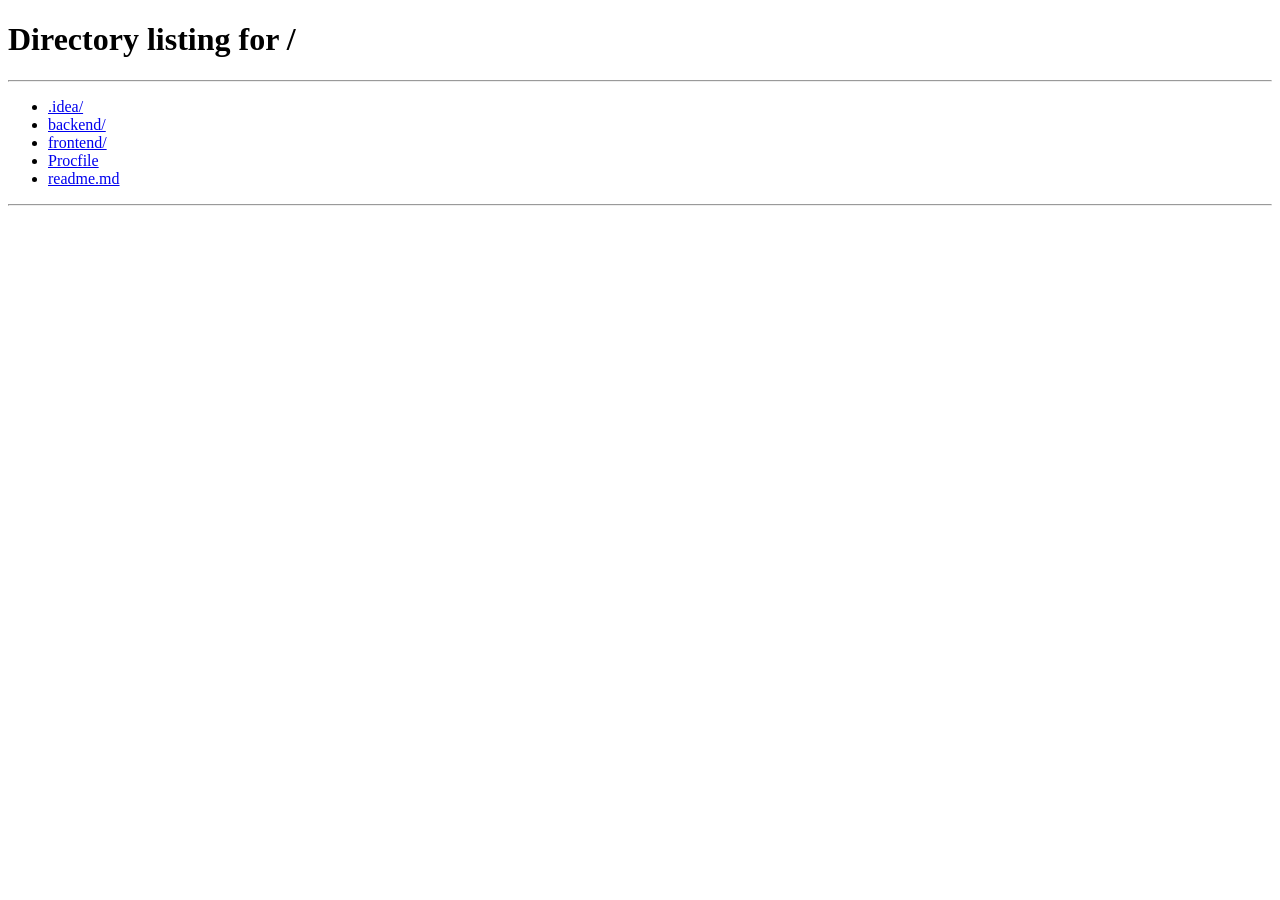
<file: frontend/timetable-generator.html>
<!DOCTYPE html>
<html lang="en">
<head>
    <meta charset="UTF-8">
    <meta name="viewport" content="width=device-width, initial-scale=1.0">
    <title>Timetable Generator</title>
    <link rel="preconnect" href="https://fonts.googleapis.com">
    <link rel="preconnect" href="https://fonts.gstatic.com" crossorigin>
    <link href="https://fonts.googleapis.com/css2?family=Space+Grotesk:wght@400;500;600;700&family=DM+Sans:wght@400;500;700&display=swap" rel="stylesheet">
    <link rel="stylesheet" href="style.css">
    <!-- SheetJS for Excel/CSV parsing -->
    <script src="https://cdn.sheetjs.com/xlsx-0.20.3/package/dist/xlsx.full.min.js"></script>
</head>
<body>
    <div class="bg-glow bg-glow-1"></div>
    <div class="bg-glow bg-glow-2"></div>

    <main class="app-shell">
        <section class="panel generator-panel">
            <div class="panel-head">
                <h2>AI Timetable Generator</h2>
                <div class="action-row">
                    <button id="back-dashboard-btn" class="ghost-btn" type="button">Back to Dashboard</button>
                </div>
            </div>
            <p class="modal-subtext">Enter subject details manually or import a CSV / Excel file. Llama will intelligently assign time slots — no need to specify them.</p>

            <!-- Constraints -->
            <div class="form-grid">
                <label>
                    Food Break Slots Per Day (1–2)
                    <input type="number" id="food-break-slots" min="1" max="2" value="1">
                </label>
                <label class="full-width">
                    Additional Constraints
                    <textarea id="additional-constraints" rows="2" placeholder="e.g. avoid back-to-back practicals; schedule CSE-A labs only on Tuesday and Thursday; keep Dr. Smith free on Fridays"></textarea>
                </label>
            </div>

            <!-- CSV / Excel Import -->
            <div class="import-section editor-box">
                <div class="import-header">
                    <div>
                        <h3 class="import-title">Import from CSV / Excel</h3>
                        <p class="modal-subtext" style="margin:0.3rem 0 0;">
                            Accepted columns (any order, aliases supported):
                            <span class="col-badge">subjectName</span>
                            <span class="col-badge">subjectTeacher</span>
                            <span class="col-badge">batch</span>
                            <span class="col-badge">day</span>
                        </p>
                    </div>
                </div>
                <div class="import-controls">
                    <label class="file-upload-label" id="file-upload-label">
                        <svg width="16" height="16" viewBox="0 0 24 24" fill="none" stroke="currentColor" stroke-width="2"><polyline points="16 16 12 12 8 16"/><line x1="12" y1="12" x2="12" y2="21"/><path d="M20.39 18.39A5 5 0 0 0 18 9h-1.26A8 8 0 1 0 3 16.3"/></svg>
                        <span id="file-label-text">Choose .csv, .xlsx or .xls file</span>
                        <input type="file" id="csv-file-input" accept=".csv,.xlsx,.xls" style="display:none">
                    </label>
                    <button id="use-imported-btn" class="primary-btn" type="button" disabled>Use as Input Rows</button>
                    <button id="clear-import-btn" class="ghost-btn" type="button">Clear Import</button>
                </div>
                <div id="import-status" class="import-status hidden"></div>
                <div id="import-preview-section" class="hidden">
                    <div class="import-preview-header">
                        <strong><span id="import-row-count">0</span> rows detected</strong>
                        <span class="import-hint">Click "Use as Input Rows" to load these into the table below.</span>
                    </div>
                    <div class="table-wrap generator-table-wrap">
                        <table class="generator-table preview-table">
                            <thead>
                                <tr>
                                    <th>#</th>
                                    <th>Subject Name</th>
                                    <th>Subject Teacher</th>
                                    <th>Batch</th>
                                    <th>Day</th>
                                </tr>
                            </thead>
                            <tbody id="import-preview-body"></tbody>
                        </table>
                    </div>
                </div>
            </div>

            <!-- Manual entry table -->
            <div class="manual-entry-header">
                <h3 class="section-label">Manual Input</h3>
                <p class="modal-subtext" style="margin:0;">Add, edit or remove rows. Llama will assign time slots automatically.</p>
            </div>
            <div class="table-wrap generator-table-wrap">
                <table class="generator-table" id="subject-table">
                    <thead>
                        <tr>
                            <th>#</th>
                            <th>Subject Name</th>
                            <th>Subject Teacher</th>
                            <th>Batch</th>
                            <th>Preferred Day</th>
                            <th>Action</th>
                        </tr>
                    </thead>
                    <tbody id="subject-table-body"></tbody>
                </table>
            </div>

            <div class="action-row">
                <button id="add-row-btn" class="ghost-btn" type="button">+ Add Row</button>
                <button id="generate-table-btn" class="primary-btn" type="button">&#9889; Generate Timetable with AI</button>
            </div>

            <!-- Generated Preview -->
            <div id="generated-preview-section" class="editor-box hidden generated-preview-box">
                <div class="preview-section-head">
                    <div>
                        <h3 style="margin:0 0 0.3rem;">Generated Timetable</h3>
                        <p class="modal-subtext" style="margin:0;">Review the AI-generated schedule. Switch between views, then apply if satisfied.</p>
                    </div>
                    <div class="preview-tabs">
                        <button class="tab-btn tab-active" data-tab="grid" id="tab-grid-btn">&#9783; Weekly Grid</button>
                        <button class="tab-btn" data-tab="list" id="tab-list-btn">&#9776; List View</button>
                    </div>
                </div>

                <!-- Grid view -->
                <div id="preview-tab-grid" class="preview-tab-content">
                    <div class="board-wrap">
                        <div class="schedule-grid" id="generated-grid-wrap"></div>
                    </div>
                </div>

                <!-- List view -->
                <div id="preview-tab-list" class="preview-tab-content hidden">
                    <div class="table-wrap generator-table-wrap">
                        <table class="generator-table preview-table" id="generated-preview-table">
                            <thead>
                                <tr>
                                    <th>#</th>
                                    <th>Day</th>
                                    <th>Time Slot</th>
                                    <th>Course</th>
                                    <th>Teacher</th>
                                    <th>Batch</th>
                                    <th>Room</th>
                                </tr>
                            </thead>
                            <tbody id="generated-preview-body"></tbody>
                        </table>
                    </div>
                </div>

                <div class="action-row" style="margin-top:1rem;">
                    <button id="apply-generated-btn" class="primary-btn" type="button" disabled>&#10003; Set as Official Timetable</button>
                    <button id="clear-generated-btn" class="ghost-btn" type="button">Clear Preview</button>
                </div>
            </div>

            <div id="generator-status" class="meta-chip chip-loading hidden">Preparing...</div>
            <div id="llm-prompt-output" class="email-box hidden"></div>
        </section>
    </main>

    <script src="timetable-generator.js"></script>
</body>
</html>
</file>
<file: frontend/style.css>
:root {
    --bg-deep: #fffaf2;
    --bg-soft: #f4eadb;
    --panel: #fffefb;
    --panel-border: #e8dccb;
    --text-main: #2f2921;
    --text-soft: #6f675c;
    --accent: #d9a35f;
    --accent-2: #89b7a6;
    --danger: #d05f57;
    --ok: #5f9f76;
    --shadow: 0 12px 30px rgba(111, 88, 58, 0.14);
}

* {
    box-sizing: border-box;
}

body {
    margin: 0;
    min-height: 100vh;
    font-family: 'DM Sans', sans-serif;
    color: var(--text-main);
    background:
        radial-gradient(1200px 700px at 8% 8%, rgba(248, 223, 180, 0.36) 0%, rgba(248, 223, 180, 0) 56%),
        radial-gradient(1000px 600px at 88% 24%, rgba(213, 232, 223, 0.42) 0%, rgba(213, 232, 223, 0) 58%),
        linear-gradient(135deg, var(--bg-deep), #f6efe2 58%);
    overflow-x: hidden;
}

.bg-glow {
    position: fixed;
    border-radius: 999px;
    filter: blur(70px);
    pointer-events: none;
    z-index: 0;
}

.bg-glow-1 {
    width: 280px;
    height: 280px;
    background: rgba(147, 187, 172, 0.26);
    top: 8%;
    left: -60px;
}

.bg-glow-2 {
    width: 350px;
    height: 350px;
    background: rgba(223, 176, 115, 0.24);
    right: -70px;
    top: 44%;
}

.app-shell {
    position: relative;
    z-index: 1;
    width: min(1120px, calc(100% - 2rem));
    margin: 2.2rem auto 3rem;
    display: grid;
    gap: 1.2rem;
    animation: rise-in 0.75s ease;
}

.auth-panel {
    width: min(560px, calc(100% - 2rem));
    margin: 4rem auto;
}

.dashboard {
    display: grid;
    grid-template-columns: 230px minmax(0, 1fr);
    gap: 1rem;
    align-items: start;
}

.dashboard-main {
    display: grid;
    gap: 1rem;
}

.sidebar {
    position: sticky;
    top: 1rem;
}

.sidebar-nav {
    display: grid;
    gap: 0.55rem;
    margin-top: 0.75rem;
}

.nav-btn {
    width: 100%;
    text-align: left;
    background: #fffdf8;
}

.nav-btn.active {
    border-color: rgba(137, 183, 166, 0.85);
    background: #edf7f2;
    box-shadow: 0 0 0 2px rgba(137, 183, 166, 0.16);
}

.hero-card,
.panel {
    border: 1px solid var(--panel-border);
    border-radius: 20px;
    background: linear-gradient(160deg, #fffefb, #fbf3e8 86%);
    box-shadow: var(--shadow);
    backdrop-filter: blur(7px);
}

.hero-card {
    padding: 1.8rem;
}

.eyebrow {
    margin: 0;
    color: var(--accent-2);
    font-weight: 600;
    letter-spacing: 0.08em;
    text-transform: uppercase;
    font-size: 0.78rem;
}

h1,
h2,
h3 {
    font-family: 'Space Grotesk', sans-serif;
    margin: 0;
}

h1 {
    margin-top: 0.4rem;
    font-size: clamp(1.6rem, 2.8vw, 2.45rem);
    line-height: 1.15;
}

.subtitle {
    margin: 0.8rem 0 1.1rem;
    color: var(--text-soft);
    max-width: 58ch;
}

.hero-meta {
    display: flex;
    flex-wrap: wrap;
    gap: 0.65rem;
}

.meta-chip {
    border: 1px solid #e2d6c6;
    background: #fff8ee;
    padding: 0.45rem 0.75rem;
    border-radius: 999px;
    font-size: 0.88rem;
}

.chip-ok {
    border-color: rgba(95, 159, 118, 0.6);
}

.chip-loading {
    border-color: rgba(217, 163, 95, 0.75);
}

.chip-error {
    border-color: rgba(208, 95, 87, 0.8);
}

.panel {
    padding: 1.2rem;
}

.panel-head {
    display: flex;
    flex-wrap: wrap;
    align-items: center;
    justify-content: space-between;
    gap: 0.8rem;
    margin-bottom: 0.9rem;
}

.panel-head h2 {
    font-size: 1.25rem;
}

#regenerate-btn {
    white-space: nowrap;
}

.search-wrap {
    flex: 1;
    min-width: 230px;
    max-width: 470px;
}

#admin-teacher-filter {
    width: 100%;
    border: 1px solid #ded1bf;
    border-radius: 12px;
    background: #fffdf9;
    color: var(--text-main);
    padding: 0.78rem 0.9rem;
    font-size: 0.95rem;
}

.form-grid {
    display: grid;
    grid-template-columns: repeat(2, minmax(180px, 1fr));
    gap: 0.8rem;
    margin-top: 0.9rem;
}

.form-grid label {
    display: flex;
    flex-direction: column;
    gap: 0.35rem;
    color: #5f574e;
    font-size: 0.9rem;
}

.form-grid input,
.form-grid select,
.form-grid textarea {
    border: 1px solid #ded1bf;
    border-radius: 10px;
    background: #fffdf9;
    color: var(--text-main);
    padding: 0.62rem 0.72rem;
    font-size: 0.92rem;
}

.full-width {
    grid-column: 1 / -1;
}

.action-row {
    margin-top: 0.8rem;
    display: flex;
    flex-wrap: wrap;
    gap: 0.6rem;
}

.editor-box {
    margin-top: 1rem;
    border: 1px solid #e5d9c7;
    border-radius: 14px;
    padding: 0.9rem;
    background: #fffaf2;
}

.list-wrap {
    display: grid;
    gap: 0.45rem;
    margin-top: 0.75rem;
}

.list-item {
    padding: 0.56rem 0.68rem;
    border-radius: 10px;
    background: #fffdf9;
    border: 1px solid #e6dac8;
}

.request-card {
    padding: 0.72rem;
    border-radius: 12px;
    border: 1px solid rgba(137, 183, 166, 0.45);
    background: #fffdf8;
    display: grid;
    gap: 0.35rem;
}

#search-bar {
    width: 100%;
    border: 1px solid #ded1bf;
    border-radius: 12px;
    background: #fffdf9;
    color: var(--text-main);
    padding: 0.78rem 0.9rem;
    font-size: 0.95rem;
    transition: border-color 0.2s ease, box-shadow 0.2s ease;
}

#search-bar::placeholder {
    color: #9c9388;
}

#search-bar:focus {
    outline: none;
    border-color: rgba(137, 183, 166, 0.9);
    box-shadow: 0 0 0 3px rgba(137, 183, 166, 0.2);
}

.table-wrap {
    width: 100%;
    overflow-x: auto;
}

.generator-panel {
    width: min(1200px, 100%);
}

.generator-table-wrap {
    margin-top: 0.9rem;
    border: 1px solid #e7dbc9;
    border-radius: 14px;
    background: #fffefb;
}

.generator-table {
    min-width: 960px;
    border-collapse: collapse;
}

.generator-table th,
.generator-table td {
    border-bottom: 1px solid #ecdfcf;
    padding: 0.66rem;
}

.generator-table th {
    background: #f7eddf;
    font-family: 'Space Grotesk', sans-serif;
    color: #4a3f33;
}

.generator-table td input,
.generator-table td select {
    width: 100%;
    border: 1px solid #ded1bf;
    border-radius: 9px;
    background: #fffdf9;
    color: var(--text-main);
    padding: 0.5rem 0.58rem;
    font-size: 0.9rem;
}

#generated-preview-section {
    border-color: rgba(137, 183, 166, 0.55);
    background: linear-gradient(165deg, #fffefb, #f2f8f5);
}

#generated-preview-table tbody tr:nth-child(even) td {
    background: rgba(137, 183, 166, 0.08);
}

#apply-generated-btn {
    box-shadow: 0 0 0 1px rgba(95, 159, 118, 0.4), 0 8px 18px rgba(95, 159, 118, 0.18);
}

.board-wrap {
    width: 100%;
    overflow-x: auto;
    border-radius: 16px;
    border: 1px solid #e7dbc9;
    background: linear-gradient(165deg, #fffefb, #f8f0e2);
    padding: 0.55rem;
}

.schedule-grid {
    min-width: 980px;
}

.schedule-table {
    width: 100%;
    border-collapse: separate;
    border-spacing: 0;
    table-layout: fixed;
    border-radius: 12px;
    overflow: hidden;
}

.schedule-table th,
.schedule-table td {
    border-right: 1px solid #ecdfcf;
    border-bottom: 1px solid #ecdfcf;
    vertical-align: top;
}

.schedule-table th {
    text-align: center;
    padding: 0.88rem 0.42rem;
    font-size: 0.95rem;
    font-weight: 700;
    letter-spacing: 0.01em;
    color: #3f372d;
    background: linear-gradient(180deg, #f6ecdd, #efe1cd);
    position: sticky;
    top: 0;
    z-index: 3;
}

.schedule-table .day-col {
    width: 165px;
}

.day-label {
    text-align: left;
    font-family: 'Space Grotesk', sans-serif;
    font-size: 0.93rem;
    font-weight: 700;
    color: #4b4338;
    background: linear-gradient(180deg, #f8efdf, #efe3d0);
    vertical-align: middle !important;
    padding: 0.95rem 0.7rem;
    position: sticky;
    left: 0;
    z-index: 2;
}

.slot-cell {
    min-height: 132px;
    padding: 0.6rem;
    background: rgba(255, 255, 255, 0.72);
    transition: background-color 0.2s ease, box-shadow 0.2s ease;
}

.slot-header {
    transition: box-shadow 0.2s ease, background-color 0.2s ease;
}

.schedule-table tbody tr:nth-child(even) .slot-cell {
    background: rgba(249, 241, 229, 0.78);
}

.slot-cell-active {
    background: rgba(137, 183, 166, 0.18);
    box-shadow: inset 0 0 0 1px rgba(137, 183, 166, 0.32);
}

.slot-cell-blocked {
    background: rgba(241, 232, 219, 0.66);
    opacity: 0.58;
}

.slot-column-active {
    box-shadow: inset 0 0 0 1px rgba(137, 183, 166, 0.24), inset 0 0 30px rgba(137, 183, 166, 0.16);
}

.slot-header-active {
    background: linear-gradient(180deg, #d8e8df, #ccdfd4) !important;
    box-shadow: inset 0 -2px 0 rgba(137, 183, 166, 0.9), 0 0 16px rgba(137, 183, 166, 0.26);
}

.slot-cell.drop-target {
    background: rgba(137, 183, 166, 0.22);
    box-shadow: inset 0 0 0 2px rgba(137, 183, 166, 0.48);
}

.free-label {
    color: #8a8176;
    font-style: italic;
    text-align: center;
    padding: 1.5rem 0;
    font-size: 0.86rem;
}

.class-card {
    background: linear-gradient(150deg, var(--subject-color, #2d7bc0), color-mix(in srgb, var(--subject-color, #2d7bc0) 82%, white));
    border-radius: 12px;
    padding: 0.52rem 0.56rem;
    margin-bottom: 0.42rem;
    cursor: grab;
    border: 1px solid rgba(255, 255, 255, 0.7);
    box-shadow: 0 8px 16px rgba(84, 63, 40, 0.15);
    transition: transform 0.18s ease, box-shadow 0.18s ease, opacity 0.18s ease;
}

.class-card-mine {
    border-color: rgba(137, 183, 166, 0.82);
    box-shadow: 0 0 0 1px rgba(137, 183, 166, 0.45), 0 10px 20px rgba(77, 111, 95, 0.2);
}

.mine-badge {
    display: inline-block;
    margin-bottom: 0.24rem;
    padding: 0.12rem 0.45rem;
    border-radius: 999px;
    font-size: 0.62rem;
    letter-spacing: 0.06em;
    font-weight: 700;
    color: #2d4237;
    background: #dceee6;
}

.class-card:hover {
    transform: translateY(-2px);
    box-shadow: 0 12px 18px rgba(92, 69, 44, 0.2);
}

.class-card.dragging {
    opacity: 0.55;
    transform: scale(1.02);
    box-shadow: 0 12px 20px rgba(92, 69, 44, 0.24);
}

.class-card.locked {
    cursor: not-allowed;
    opacity: 0.92;
}

body.teacher-mode .class-card:not(.class-card-mine) {
    filter: grayscale(0.38) brightness(0.92);
    opacity: 0.62;
}

body.teacher-mode .class-card:not(.class-card-mine):hover {
    filter: grayscale(0.2) brightness(0.98);
    opacity: 0.78;
}

body.drag-active .class-card:not(.dragging) {
    opacity: 0.72;
}

.class-title {
    font-family: 'Space Grotesk', sans-serif;
    font-weight: 700;
    font-size: 0.85rem;
    margin-bottom: 0.16rem;
    color: #fffefc;
    white-space: nowrap;
    overflow: hidden;
    text-overflow: ellipsis;
}

.class-meta {
    font-size: 0.78rem;
    color: #fff9f0;
    line-height: 1.2;
    white-space: nowrap;
    overflow: hidden;
    text-overflow: ellipsis;
}

table {
    width: 100%;
    border-collapse: collapse;
    min-width: 780px;
}

th,
td {
    text-align: left;
    padding: 0.88rem;
    border-bottom: 1px solid rgba(255, 255, 255, 0.08);
    font-size: 0.94rem;
}

th {
    color: #5d5448;
    font-weight: 600;
    background: rgba(244, 234, 220, 0.85);
}

tr:hover td {
    background: rgba(244, 235, 223, 0.76);
}

.primary-btn,
.ghost-btn,
.suggestion-card {
    font-family: inherit;
    border: none;
    cursor: pointer;
}

.primary-btn {
    background: linear-gradient(135deg, var(--accent), #e3bb88);
    color: #3f2f1a;
    font-weight: 700;
    border-radius: 10px;
    padding: 0.55rem 0.85rem;
    transition: transform 0.2s ease, filter 0.2s ease;
}

.primary-btn:hover {
    transform: translateY(-1px);
    filter: brightness(1.05);
}

.primary-btn:disabled {
    cursor: not-allowed;
    opacity: 0.65;
    transform: none;
}

.empty-state {
    text-align: center;
    color: #7f7568;
    padding: 1.4rem;
}

.modal {
    position: fixed;
    inset: 0;
    background: rgba(83, 66, 44, 0.28);
    display: flex;
    justify-content: center;
    align-items: center;
    padding: 1rem;
    z-index: 9;
}

.modal-content {
    width: min(640px, 100%);
    max-height: 90vh;
    border-radius: 20px;
    padding: 1.25rem;
    border: 1px solid #e6d9c6;
    background: linear-gradient(170deg, #fffefb, #f8f0e2);
    overflow-y: auto;
    overscroll-behavior: contain;
}

.detail-modal-content {
    width: min(520px, 100%);
}

.detail-grid {
    margin-top: 0.9rem;
    display: grid;
    grid-template-columns: repeat(2, minmax(160px, 1fr));
    gap: 0.75rem;
}

.detail-item {
    border: 1px solid #e5d9c7;
    border-radius: 12px;
    background: #fffdf9;
    padding: 0.7rem 0.75rem;
    display: grid;
    gap: 0.24rem;
}

.detail-label {
    font-size: 0.76rem;
    letter-spacing: 0.05em;
    text-transform: uppercase;
    color: #8a8074;
}

.detail-value {
    font-size: 0.96rem;
    font-weight: 700;
    color: #3a332a;
    word-break: break-word;
}

.modal-head {
    display: flex;
    justify-content: space-between;
    align-items: center;
    gap: 1rem;
}

.modal-subtext {
    color: var(--text-soft);
    margin: 0.6rem 0 0.9rem;
}

.ghost-btn {
    background: transparent;
    color: var(--text-main);
    border: 1px solid #ddceb8;
    border-radius: 10px;
    padding: 0.46rem 0.8rem;
}

.suggestions-container {
    display: grid;
    gap: 0.65rem;
    max-height: 34vh;
    overflow-y: auto;
    padding-right: 0.15rem;
}

.suggestion-card {
    display: grid;
    grid-template-columns: 1fr 1fr 1fr;
    gap: 0.6rem;
    text-align: left;
    border-radius: 12px;
    border: 1px solid rgba(137, 183, 166, 0.42);
    background: #fffdf9;
    color: #3a3329;
    padding: 0.72rem;
    transition: border-color 0.2s ease, transform 0.2s ease;
}

.suggestion-card:hover {
    border-color: rgba(217, 163, 95, 0.9);
    transform: translateY(-1px);
}

.suggestion-card.is-selected {
    border-color: rgba(137, 183, 166, 0.95);
    box-shadow: 0 0 0 2px rgba(137, 183, 166, 0.35), 0 8px 22px rgba(137, 183, 166, 0.16);
    transform: translateY(-1px);
}

#reschedule-panel .ghost-btn:disabled,
#reschedule-panel .primary-btn:disabled {
    cursor: not-allowed;
    opacity: 0.6;
}

#reschedule-panel .action-row {
    position: sticky;
    bottom: -1px;
    margin-top: 0.9rem;
    padding-top: 0.55rem;
    padding-bottom: 0.2rem;
    background: linear-gradient(180deg, rgba(248, 240, 226, 0), rgba(248, 240, 226, 0.98) 42%);
    border-top: 1px solid #e8dccb;
    z-index: 1;
}

.s-day {
    font-weight: 700;
}

.s-slot,
.s-room {
    color: #6d655a;
}

.suggestion-loading {
    color: #82796e;
    padding: 0.35rem 0;
}

.email-box {
    margin-top: 0.8rem;
    padding: 1rem;
    border-radius: 14px;
    background: #fffdf8;
    border: 1px solid #e6d9c7;
    white-space: pre-wrap;
    color: #433b31;
    font-family: ui-monospace, SFMono-Regular, Menlo, Consolas, monospace;
    line-height: 1.5;
}

.hidden {
    display: none !important;
}

@keyframes rise-in {
    from {
        opacity: 0;
        transform: translateY(12px);
    }
    to {
        opacity: 1;
        transform: translateY(0);
    }
}

@media (max-width: 760px) {
    /* ── Import section ─────────────────────────────────────────────────────── */
    .import-section {
        border-color: rgba(137, 183, 166, 0.4);
        background: linear-gradient(160deg, #fffefb, #f3f8f5);
    }

    .import-header {
        display: flex;
        align-items: flex-start;
        gap: 0.8rem;
        margin-bottom: 0.75rem;
    }

    .import-title {
        margin: 0 0 0.2rem;
        font-size: 1.02rem;
    }

    .import-controls {
        display: flex;
        flex-wrap: wrap;
        align-items: center;
        gap: 0.55rem;
        margin-bottom: 0.7rem;
    }

    .file-upload-label {
        display: inline-flex;
        align-items: center;
        gap: 0.45rem;
        padding: 0.52rem 0.85rem;
        border: 1.5px dashed #b5a492;
        border-radius: 10px;
        background: #fffdf9;
        color: #5a5148;
        font-size: 0.9rem;
        cursor: pointer;
        transition: border-color 0.2s ease, background 0.2s ease;
        max-width: 340px;
        overflow: hidden;
        text-overflow: ellipsis;
        white-space: nowrap;
    }

    .file-upload-label:hover {
        border-color: var(--accent);
        background: #fdf6ec;
    }

    .file-upload-label svg {
        flex-shrink: 0;
        color: var(--accent);
    }

    .import-preview-header {
        display: flex;
        align-items: center;
        gap: 0.8rem;
        margin: 0.7rem 0 0.5rem;
        flex-wrap: wrap;
    }

    .import-hint {
        color: var(--text-soft);
        font-size: 0.86rem;
    }

    .import-status {
        padding: 0.45rem 0.75rem;
        border-radius: 8px;
        font-size: 0.88rem;
        margin-bottom: 0.5rem;
    }

    .import-status-ok {
        background: rgba(95, 159, 118, 0.12);
        color: #3a7554;
        border: 1px solid rgba(95, 159, 118, 0.35);
    }

    .import-status-error {
        background: rgba(208, 95, 87, 0.1);
        color: #a0302a;
        border: 1px solid rgba(208, 95, 87, 0.35);
    }

    .import-status-loading {
        background: rgba(217, 163, 95, 0.12);
        color: #7a5a1c;
        border: 1px solid rgba(217, 163, 95, 0.4);
    }

    /* Column alias badges */
    .col-badge {
        display: inline-block;
        background: rgba(217, 163, 95, 0.18);
        border: 1px solid rgba(217, 163, 95, 0.45);
        border-radius: 999px;
        padding: 0.1rem 0.5rem;
        font-size: 0.78rem;
        font-family: ui-monospace, SFMono-Regular, Menlo, Consolas, monospace;
        color: #5a4520;
        margin: 0 0.15rem;
    }

    /* ── Manual entry section ────────────────────────────────────────────────── */
    .manual-entry-header {
        margin-top: 1.4rem;
        margin-bottom: 0.3rem;
    }

    .section-label {
        font-size: 1rem;
        margin: 0 0 0.2rem;
    }

    .row-num {
        text-align: center;
        font-size: 0.8rem;
        color: var(--text-soft);
        width: 2rem;
    }

    .remove-btn {
        padding: 0.3rem 0.6rem;
        font-size: 0.8rem;
        color: var(--danger);
        border-color: rgba(208, 95, 87, 0.35);
    }

    .remove-btn:hover {
        background: rgba(208, 95, 87, 0.08);
    }

    /* ── Preview section header & tabs ──────────────────────────────────────── */
    .generated-preview-box {
        border-color: rgba(137, 183, 166, 0.55);
        background: linear-gradient(165deg, #fffefb, #f2f8f5);
    }

    .preview-section-head {
        display: flex;
        flex-wrap: wrap;
        align-items: flex-start;
        justify-content: space-between;
        gap: 0.8rem;
        margin-bottom: 0.9rem;
    }

    .preview-tabs {
        display: flex;
        gap: 0.4rem;
    }

    .tab-btn {
        font-family: inherit;
        border: 1px solid #ddd0be;
        border-radius: 8px;
        background: #fffdf9;
        color: var(--text-soft);
        padding: 0.38rem 0.8rem;
        font-size: 0.86rem;
        cursor: pointer;
        transition: background 0.15s ease, color 0.15s ease, border-color 0.15s ease;
    }

    .tab-btn:hover {
        background: #f7eddf;
        color: var(--text-main);
    }

    .tab-btn.tab-active {
        background: linear-gradient(135deg, var(--accent), #e3bb88);
        color: #3f2f1a;
        border-color: transparent;
        font-weight: 700;
    }

    /* ── Enhanced list view badges ──────────────────────────────────────────── */
    .day-badge {
        display: inline-block;
        background: rgba(89, 140, 192, 0.14);
        border: 1px solid rgba(89, 140, 192, 0.3);
        border-radius: 999px;
        padding: 0.1rem 0.55rem;
        font-size: 0.82rem;
        color: #2a4f72;
        white-space: nowrap;
    }

    .slot-badge {
        display: inline-block;
        background: rgba(95, 159, 118, 0.12);
        border: 1px solid rgba(95, 159, 118, 0.3);
        border-radius: 999px;
        padding: 0.1rem 0.55rem;
        font-size: 0.82rem;
        color: #2a5c40;
        font-family: ui-monospace, SFMono-Regular, Menlo, Consolas, monospace;
        white-space: nowrap;
    }

    .room-badge {
        display: inline-block;
        background: rgba(217, 163, 95, 0.14);
        border: 1px solid rgba(217, 163, 95, 0.35);
        border-radius: 999px;
        padding: 0.1rem 0.55rem;
        font-size: 0.82rem;
        color: #5a4010;
        white-space: nowrap;
    }

    /* Zebra striping for preview tables */
    .preview-table tbody tr:nth-child(odd) td {
        background: rgba(255, 255, 255, 0.6);
    }

    .preview-table tbody tr:nth-child(even) td {
        background: rgba(137, 183, 166, 0.07);
    }

    .preview-table tbody tr:hover td {
        background: rgba(217, 163, 95, 0.1);
    }

    /* Grid slot label column */
    .slot-label {
        font-family: ui-monospace, SFMono-Regular, Menlo, Consolas, monospace;
        font-size: 0.82rem;
        font-weight: 700;
        text-align: center;
        color: #5a5048;
        background: linear-gradient(180deg, #f8efdf, #efe3d0) !important;
        min-width: 110px;
    }

    @media (max-width: 760px) {
    .app-shell {
        width: calc(100% - 1.1rem);
        margin-top: 1.2rem;
    }

    .hero-card,
    .panel {
        border-radius: 16px;
    }

    .auth-panel {
        margin: 1.2rem auto;
    }

    .dashboard {
        grid-template-columns: 1fr;
    }

    .sidebar {
        position: static;
    }

    .sidebar-nav {
        grid-template-columns: 1fr;
    }

    .hero-card {
        padding: 1.2rem;
    }

    .panel {
        padding: 0.85rem;
    }

    .form-grid {
        grid-template-columns: 1fr;
    }

    .schedule-grid {
        min-width: 760px;
    }

    .schedule-table .day-col {
        width: 125px;
    }

    .schedule-table th {
        font-size: 0.86rem;
        padding: 0.72rem 0.3rem;
    }

    .day-label {
        font-size: 0.82rem;
        padding: 0.72rem 0.5rem;
    }

    .class-title {
        font-size: 0.9rem;
    }

    .class-meta {
        font-size: 0.8rem;
    }

    .suggestion-card {
        grid-template-columns: 1fr;
    }

    .detail-grid {
        grid-template-columns: 1fr;
    }
}
</file>
